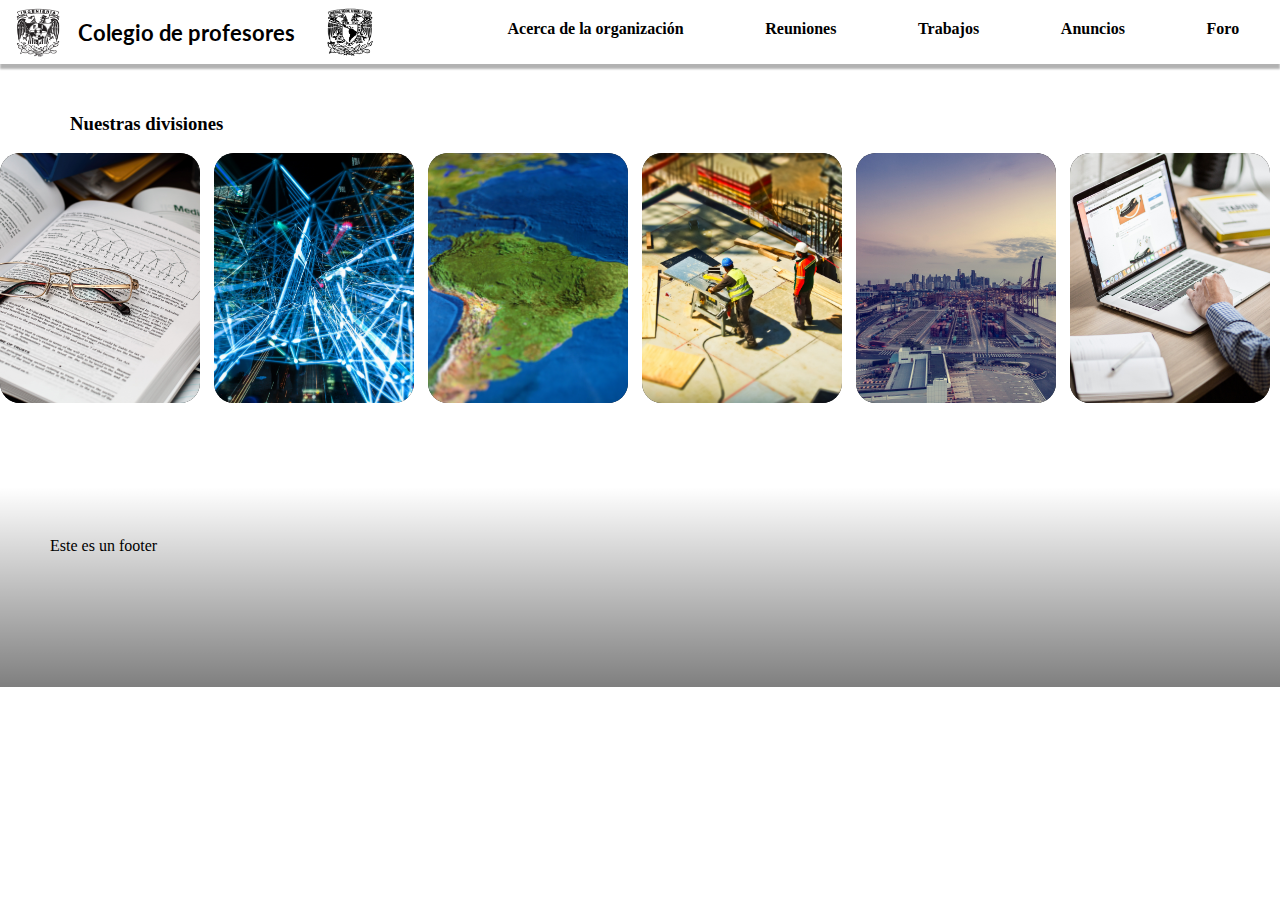
<file: index.html>
<!DOCTYPE html>
<html lang="es">
<head>
  <meta charset="UTF-8">
  <meta name="viewport" content="width=device-width, initial-scale=1.0">
  <meta http-equiv="X-UA-Compatible" content="ie=edge">
  <link rel="icon" type="image/png" href="img/escudounam_azul.png">
  <link href="https://fonts.googleapis.com/css?family=Lato|Roboto&display=swap" rel="stylesheet">
  <link rel="stylesheet" href="css/style.css">
  <title>Colegio de profesores</title>
</head>
<body>
  <img class="burger" id="burger-menu" src="img/menu.png" alt="Menú Hamburguesa">
  <header>
    <div class="hero">
      <img class="Logo" src="img/escudofi_blanco.png" alt="Logo FI">
      <img class="LogoFIB" src="img/escudofi_negro.png" alt="Logo FI">
      <h2 class="textHero">Colegio de profesores</h2>
      <img class="LogoUNAM" src="img/escudounam_blanco.png" alt="Logo UNAM">
      <img class="LogoUNAMB" src="img/escudounam_negro.png" alt="Logo UNAM">
    </div>
  <nav class="menu">
    <ul class="lista">
      <li><a href="organizacion.html">Acerca de la organización</a></li>
      <li><a href="reuniones.html">Reuniones</a></li>
      <li><a href="trabajos.html">Trabajos</a></li>
      <li><a href="anuncios.html">Anuncios</a></li>
      <li><a href="foro.html">Foro</a></li>
    </ul>
  </nav>
  </header>
    <section class="carousel">
    <div class="carousel__container">
        <h3>Nuestras divisiones</h3>
      <div class="carousel--item">
        <img class="carousel--item__img" src="img/carousel/dcb.jpg" alt="División de Ciencias Básicas">
        <div class="carousel--item__details">
          <p class="carousel--item__details--title">División de Ciencias Básicas</p>
          <p class="carousel--item__details--subtitle">Ofrece los conocimientos necesarios para abordar con éxito los estudios en las divisiónes profesionales.</p>
        </div>
      </div>

      <div class="carousel--item">
        <img class="carousel--item__img" src="img/carousel/electrica.jpg" alt="División de Ingeniería Eléctrica">
        <div class="carousel--item__details">
          <p class="carousel--item__details--title">División de Ingeniería Eléctrica</p>
          <p class="carousel--item__details--subtitle">Ingeniería Eléctrica Electrónica <br>
            Ingeniería en Computación <br>Ingeniería en telecomunicaciones.</p>
        </div>
      </div>

      <div class="carousel--item">
        <img class="carousel--item__img" src="img/carousel/tierra.jpg" alt="División de Ingeniería en Ciencias de la Tierra">
        <div class="carousel--item__details">
          <p class="carousel--item__details--title">División de Ingeniería en Ciencias de la Tierra</p>
          <p class="carousel--item__details--subtitle">Ingeniería en Minas y metalurgia <br>
            Ingeniería Geológica<br>Ingeniería Geofísica <br>Ingeniería Petrolera.</p>
        </div>
      </div>

      <div class="carousel--item">
        <img class="carousel--item__img" src="img/carousel/civil.jpg" alt="División de Ingeniería Civil y Geomática">
        <div class="carousel--item__details">
          <p class="carousel--item__details--title">División de Ingeniería Civil y Geomática</p>
          <p class="carousel--item__details--subtitle">Ingeniería Civil <br>
            Ingeniería Geomática.</p>
        </div>
      </div>

      <div class="carousel--item">
        <img class="carousel--item__img" src="img/carousel/industrial.jpg" alt="División de Ingeniería mecánica e industrial">
        <div class="carousel--item__details">
          <p class="carousel--item__details--title">División de Ingeniería Mecánica e Industrial</p>
          <p class="carousel--item__details--subtitle">Ingeniería Industrial <br>
            Ingeniería Mecánica<br>Ingeniería Mecatrónica <br>Ingeniería en Sistemas Biomédicos.</p>
          </div>
        </div>

      <div class="carousel--item">
        <img class="carousel--item__img" src="img/carousel/continua.jpg" alt="División de Educación contínua y a distancia">
        <div class="carousel--item__details">
          <p class="carousel--item__details--title">División de Educación contínua y a distancia</p>
          <p class="carousel--item__details--subtitle">
        </div>
      </div>
    </div>
  </section>
<footer>
    <div class="footer">
      <div class="footer--container">
        Este es un footer
      </div>
    </div>
  </footer>
  
  
  <script type="text/javascript" src="js/script.js"></script>
</body>
</html>
</file>
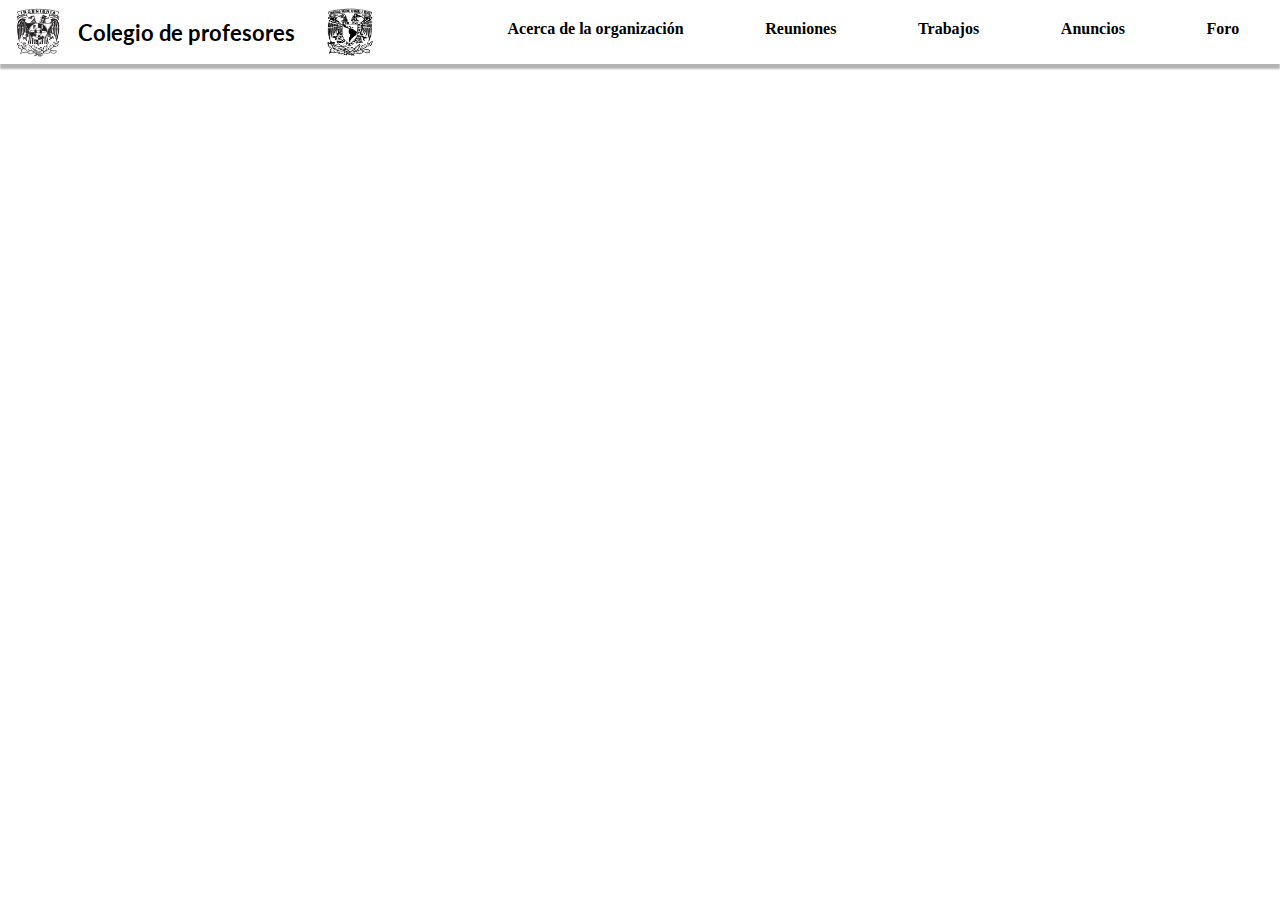
<file: anuncios.html>
<!DOCTYPE html>
<html lang="es">
<head>
  <meta charset="UTF-8">
  <meta name="viewport" content="width=device-width, initial-scale=1.0">
  <meta http-equiv="X-UA-Compatible" content="ie=edge">
  <link rel="icon" type="image/png" href="img/escudounam_azul.png">
  <link href="https://fonts.googleapis.com/css?family=Lato|Roboto&display=swap" rel="stylesheet">
  <link rel="stylesheet" href="css/style.css">
  <title>Colegio de profesores</title>
</head>
<body>
  <img class="burger" id="burger-menu" src="img/menu.png" alt="Menú Hamburguesa">
  <header>
    <div class="hero">
      <img class="Logo" src="img/escudofi_blanco.png" alt="Logo FI">
      <img class="LogoFIB" src="img/escudofi_negro.png" alt="Logo FI">
      <h2 class="textHero"><a href="index.html">Colegio de profesores</a></h2>
      <img class="LogoUNAM" src="img/escudounam_blanco.png" alt="Logo UNAM">
      <img class="LogoUNAMB" src="img/escudounam_negro.png" alt="Logo UNAM">
    </div>
  <nav class="menu">
    <ul class="lista">
      <li><a href="organizacion.html">Acerca de la organización</a></li>
      <li><a href="reuniones.html">Reuniones</a></li>
      <li><a href="trabajos.html">Trabajos</a></li>
      <li><a href="anuncios.html">Anuncios</a></li>
      <li><a href="foro.html">Foro</a></li>
    </ul>
  </nav>
  </header>
    <script type="text/javascript" src="js/script.js"></script>
</body>
</html>
</file>
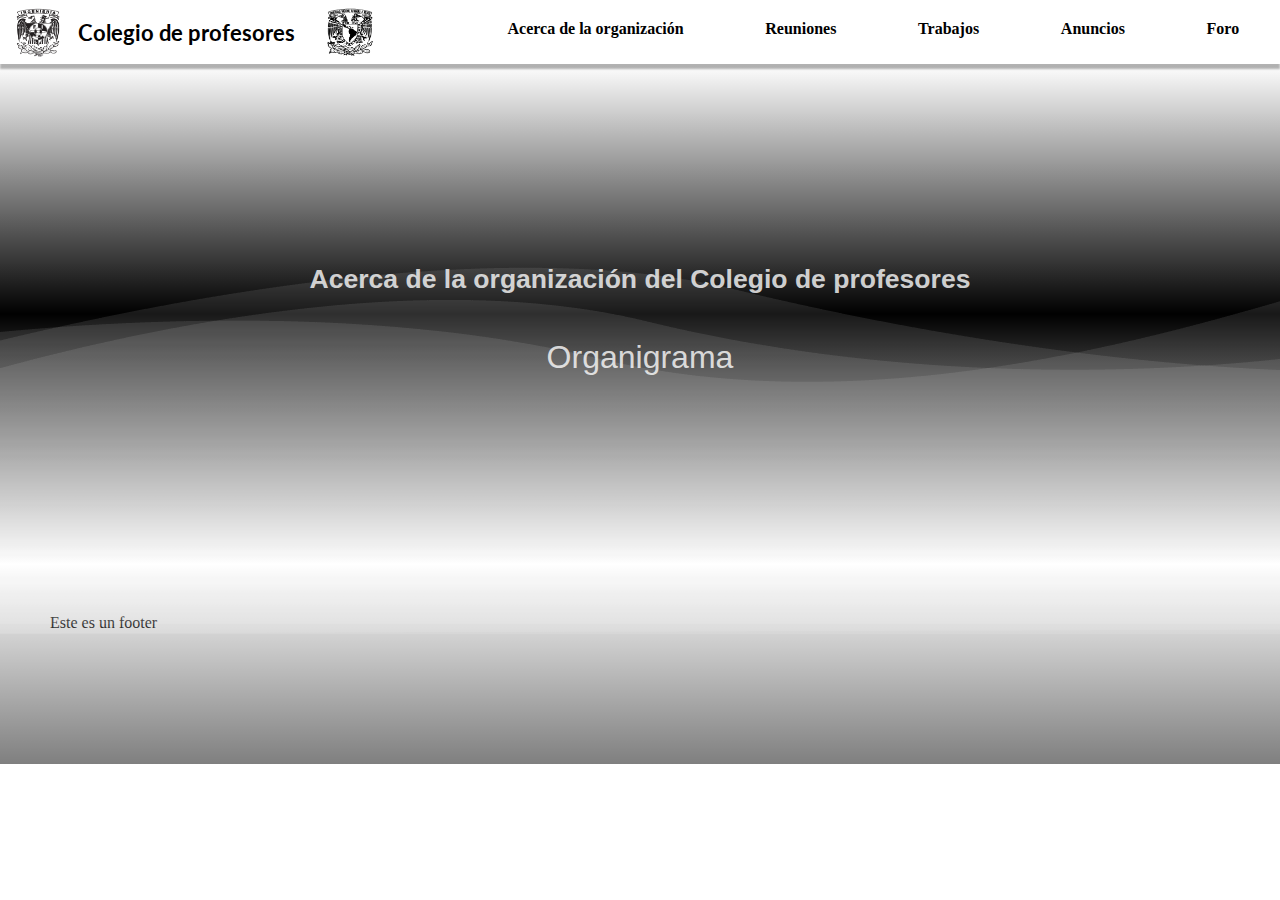
<file: organizacion.html>
<!DOCTYPE html>
<html lang="es">
<head>
  <meta charset="UTF-8">
  <meta name="viewport" content="width=device-width, initial-scale=1.0">
  <meta http-equiv="X-UA-Compatible" content="ie=edge">
  <link rel="icon" type="image/png" href="img/escudounam_azul.png">
  <link href="https://fonts.googleapis.com/css?family=Lato|Roboto&display=swap" rel="stylesheet">
  <link rel="stylesheet" href="css/style.css">
  <link rel="stylesheet" type="text/css" href="css/animaciones.css">
  <title>Colegio de profesores</title>
</head>
<body>
  <img class="burger" id="burger-menu" src="img/menu.png" alt="Menú Hamburguesa">
  <header>
    <div class="hero">
      <img class="Logo" src="img/escudofi_blanco.png" alt="Logo FI">
      <img class="LogoFIB" src="img/escudofi_negro.png" alt="Logo FI">
      <h2 class="textHero"><a href="index.html">Colegio de profesores</a></h2>
      <img class="LogoUNAM" src="img/escudounam_blanco.png" alt="Logo UNAM">
      <img class="LogoUNAMB" src="img/escudounam_negro.png" alt="Logo UNAM">
    </div>
  <nav class="menu">
    <ul class="lista">
      <li><a href="organizacion.html">Acerca de la organización</a></li>
      <li><a href="reuniones.html">Reuniones</a></li>
      <li><a href="trabajos.html">Trabajos</a></li>
      <li><a href="anuncios.html">Anuncios</a></li>
      <li><a href="foro.html">Foro</a></li>
    </ul>
  </nav>
  </header>
  <div class="container">
    <div class="content">
      <h5>Acerca de la organización del Colegio de profesores</h5>
      <p>Organigrama</p>
    </div>
    <div class="waves">  
      <div class="circulo a"></div>
      <div class="circulo b"></div>
      <div class="circulo c"></div>
    </div>
  </div>
  <footer>
    <div class="footer">
      <div class="footer--container">
        Este es un footer
      </div>
    </div>
  </footer>
    <script type="text/javascript" src="js/script.js"></script>
</body>
</html>
</file>
<file: css/style.css>
body {
  margin: 0px;

}
header {
  display: grid;
  grid-template-columns: repeat(3, 1fr);
  grid-template-rows: 64px;
  /* background-color: #101010; */
  background-color: #100e17;
  width: 100%;
  height: 64px;
  grid-template-areas:
    "hero menu menu";
  box-shadow: 0 5px 2px rgba(0, 0, 0, 0.3);
  transition: 0.3s;

}
header:hover {
    background-color: white;
}

header:hover .textHero{
  color: black;
  transition: 0.5s;
}

header:hover .menu ul{
  color: black;
  transition: 0.5s;
}

.hero h2 a{
  text-decoration: none;
  color: inherit;
}

ul li a {
  text-decoration: none;
  color: inherit;
}
.burger {
  display: none;
  margin-left: 15px;
  margin-top: 8px;
  margin-right: 10px;
  height: 45px;
  width: 43px;
  cursor: pointer;
}
.Logo {
  margin-left: 15px;
  height: 50px;
  width: 46px;
  cursor: pointer;
}

.LogoFIB {
  display: none;
  margin-left: 15px;
  height: 50px;
  width: 46px;
  cursor: pointer;
}

.LogoUNAM {
  display: flex;
  margin-left: 15px;
  height: 50px;
  width: 46px;
  cursor: pointer;
}

.LogoUNAMB {
  display: none;
  margin-left: 15px;
  height: 50px;
  width: 46px;
  cursor: pointer;
}

header:hover .LogoFIB{
  display: flex;
  transition: 0.5s;
}

header:hover .LogoUNAMB{
  display: flex;
  transition: 1s;
}

header:hover .Logo{
  display: none;
}

header:hover .LogoUNAM{
  display: none;
}

.textHero {
  color: #D9D9D9;
  /* font-family: 'Roboto', sans-serif; */
  font-family: 'Lato', sans-serif;
  margin: 17px;
  font-size: 22px;
  cursor: pointer;
}


.menu ul{
  /* background-color:red; */
  display: flex;
  /* color: #D9D9D9; */
  color: white;
  list-style: none;
  justify-content: space-around;
  align-items: center;
  font-weight: bold;

}
.menu ul li {
  margin: 4px 26px;
  font-size: 16px;
  cursor: pointer;
}
.hero {
  /* background-color:blue; */
  display: flex;
  align-items: center;
  grid-area: hero;
}

.menu {
  grid-area: menu;
}

  .carousel {
    width: 100%;
    overflow: scroll;
    padding-top: 30px;
    position: relative;    
  }
  .carousel__container {
    white-space: nowrap;
    margin: 70px 0px;
    padding-bottom: 10px;
    margin-top: 0;
  }
  .carousel--item {
    background-color: rgba(0,0,0,0.9);
    width: 200px;
    height: 250px;
    border-radius: 20px;
    overflow: hidden;
    margin-right: 10px;
    display: inline-block;
    cursor: pointer;
    transition: 450ms all;
    transform-origin: center left;
    position: relative;
  }
  .carousel--item:hover ~ .carousel--item {
    /* La virulilla permite que la transformación se aplique también a los items "hermanos" */
    transform: translate3d(100px, 0, 0);
  }
  .carousel__container:hover .carousel--item {
    opacity: 0.3;
  }
  .carousel__container:hover .carousel--item:hover {
    transform: scale(1.5);
    opacity: 1;
  }

  .carousel__container h3 {
    margin-left: 70px;
  }
  .carousel--item__img {
    width: 200px;
    height: 250px;
    object-fit: cover;
  }

  .carousel--item__details {
    /* Para dar el efecto de opacidad de arriba hacía abajo */
    background:linear-gradient(to top, rgba(0,0,0,0.9) 0%, rgba(0,0,0,0) 100%);
    /* font-size: 20px; */
    opacity: 0;
    transition: 450ms opacity;
    padding: 10px;
    position: absolute;
    top: 0;
    left: 0;
    right: 0;
    bottom: 0;
  }


  .carousel--item__details:hover {
    display: grid;
    opacity:1;
    font-size:12px;
    color:white;
    white-space: normal;
  }
  .carousel--item__details p {
    padding: 10px;

  }

  .carousel--item__details--title {
    position: absolute;
    top: 50%;
  }

  .carousel--item__details--subtitle {
    position: absolute;
    top: 65%;
    font-size: 10px;
  }

.footer {
  background:linear-gradient(to top, rgba(0,0,0,0.5) 0%, rgba(0,0,0,0) 100%);
  height: 200px;
  z-index: 2;
}

.footer--container {
  padding: 50px;
  color: black;
}

@media screen and (max-width: 890px) {
  header {
    grid-template-columns: 1fr;
    grid-template-areas: "hero":
  }

  .menu ul {
    display: grid;
    color: #FDFDFD;
  }
  .menu ul li {
    /* height: 50px; */
    font-size: 18px;
    margin: 10px;
    width: 85vw;
    border-bottom: 1px dotted white;
    padding-left: 30px;
  }

  .menu ul li:hover {
    font-size: 25px;
    transition: 0.5s;
/*    color: rgba(253, 253, 253, 0.5);*/
    color:white;
  }

  .LogoUNAM {
    display: flex;
  }

  .hero {
    justify-content: space-around;
  }
  .burger {
    display: flex;
    position: absolute;
    position: fixed;
    margin-top: 78px;
    z-index: 3;
  }

  .burger:hover {
    transform: scale(1.2);
    transition: 0.5s;
  }

  .burger:active {
    transform: scale(1);
  }

  .menu {
    position: fixed;
    background: rgba(3,34,71,0.5);
    z-index: 2;
    top: 0;
    left: -110vw;
    width: 110vw;
    /* height: 100vh; */
    bottom: 0;
    display: flex;
    align-items: center;
    justify-content: center;
    transition: 0.3s;
  }
  .menu.is-active {
    left: -7vw;
  }
}
</file>
<file: css/animaciones.css>
body {
  margin: 0;
}

.container {
  height: 500px;
/*  background: #0f9bf6;*/
  background: linear-gradient(to top, rgba(0,0,0,0) 0%, rgba(0,0,0,1) 50%, rgba(0,0,0,0) 100%);
  display: flex;
  align-items: center;
  justify-content: center;
  position: relative;
}

.content {
  font-family: Arial;
  text-align: center;
  font-size: 2em;
  color: rgba(255,255,255, 0.8);
}

.waves {
  position: absolute;
  /* left: 0;
  right: 0;
  height: 200px;
  bottom: 0; */
  bottom: -70px;
  height: 527px;
  width: 100%;
  overflow: hidden;
  z-index: 1;
}

.circulo {
  /* width: 200px; */
  /* height: 200px; */
  /* width: 100%; */
  /* border-radius: 50%; */
  /* background: rgba(0, 0, 0, 0.3); */

  left: -180px;
  bottom: 0;
  width: 2402px;
  height: 427px;
  position: absolute;
  background: url(../img/waves.png) center bottom no-repeat;
  animation: 5s wave ease-in-out infinite alternate;
}

.circulo.a{
  background-position: 0 -864px;
}

.circulo.b{
  background-position: 0 -427px;
  animation-delay: 0.6s

}

.circulo.c {
  background-position: 0 0px;
  animation-delay: 1.2s
}






@keyframes wave {
  from {
    transform: translateX(0px) translateY(0px);
  }

  50% {
    transform: translate(-80px, 30px);
  }

  to {
    transform: translateX(160px) translateY(-60px);

  }
}
</file>
